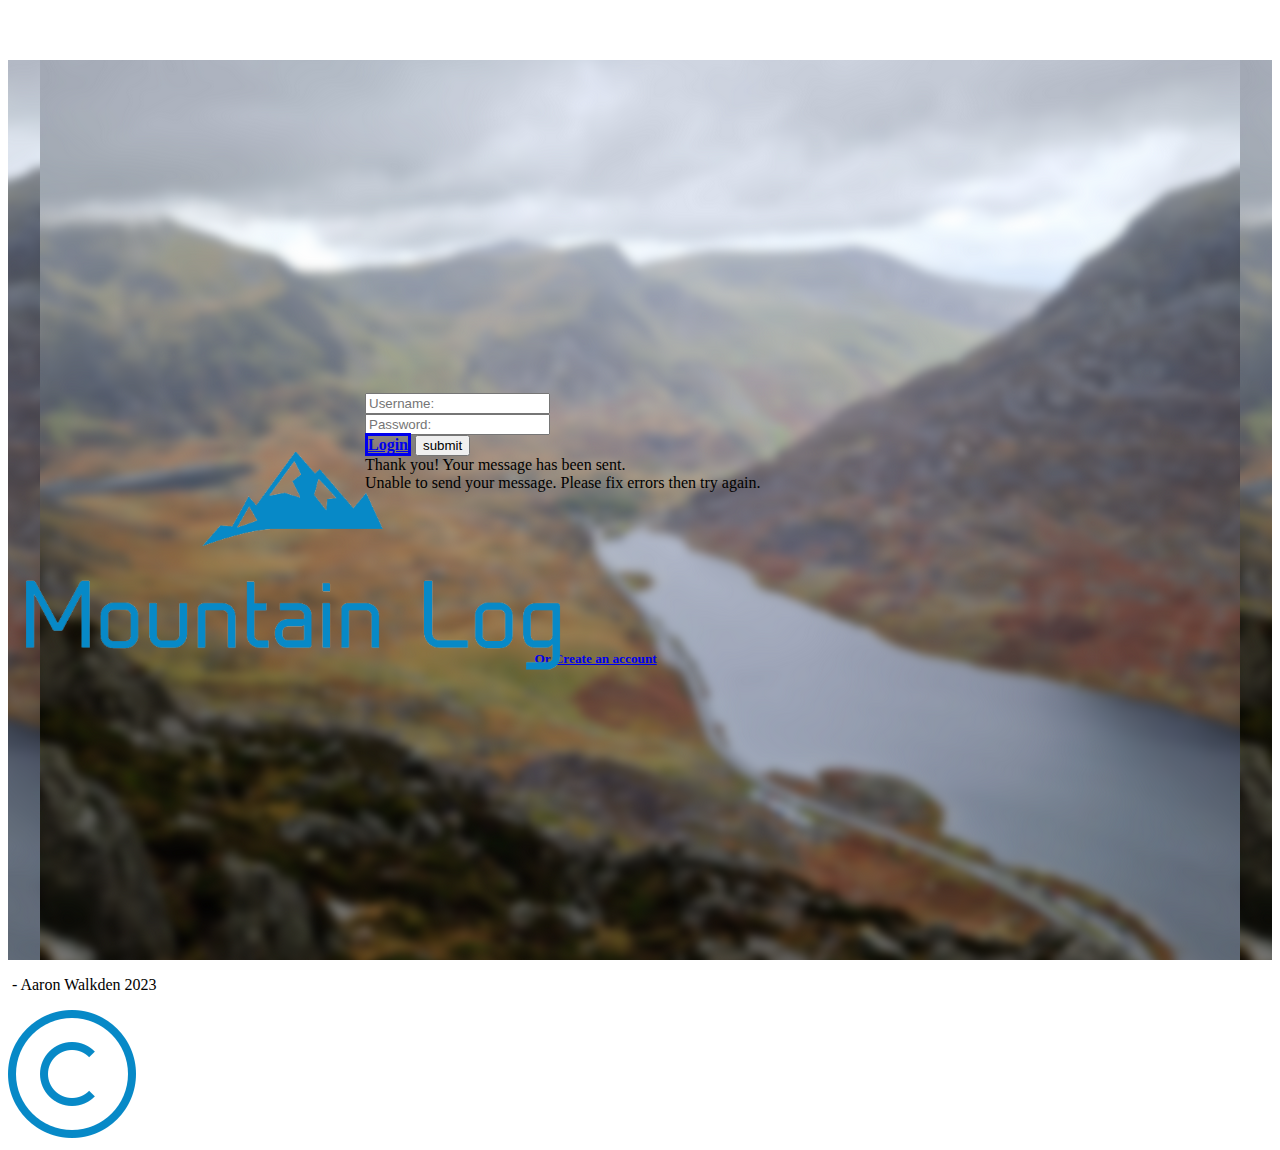
<file: index.html>
<!DOCTYPE html>
<html style="font-size: 16px;" lang="en">
  <head>
    <meta name="viewport" content="width=device-width, initial-scale=1.0">
    <meta charset="utf-8">
    <meta name="keywords" content="">
    <meta name="description" content="">
    <meta name="page_type" content="np-template-header-footer-from-plugin">
    <title>Login</title>
<link rel="stylesheet" href="Login.css" media="screen">
    <script class="u-script" type="text/javascript" src="jquery.js" defer=""></script>
    <script class="u-script" type="text/javascript" src="mountainweb.js" defer=""></script>
    <link rel="icon" href="images/favicon3.png">
    <link id="u-theme-google-font" rel="stylesheet" href="https://fonts.googleapis.com/css?family=Roboto:100,100i,300,300i,400,400i,500,500i,700,700i,900,900i|Open+Sans:300,300i,400,400i,500,500i,600,600i,700,700i,800,800i">
    
    
    <script type="application/ld+json">{
		"@context": "http://schema.org",
		"@type": "Organization",
		"name": "Mountain Log"
}</script>
    <meta name="theme-color" content="#478ac9">
    <meta property="og:title" content="Login">
    <meta property="og:description" content="">
    <meta property="og:type" content="website">
  </head>
  <body data-home-page="Login.html" data-home-page-title="Login" class="u-body u-xl-mode">
    <section class="u-clearfix u-image u-section-1" id="sec-faae" data-image-width="1200" data-image-height="1600">
      <div class="u-clearfix u-sheet u-valign-middle-lg u-valign-middle-md u-valign-middle-xl u-sheet-1">
        <div class="u-border-5 u-border-custom-color-1 u-grey-90 u-preserve-proportions u-radius-21 u-shape u-shape-round u-shape-1"></div>
        <div class="u-expanded-width-xs u-form u-form-1">
          <form action="#" method="POST" class="u-clearfix u-form-spacing-10 u-form-vertical u-inner-form" source="custom" name="form" style="padding: 10px;">
            <div class="u-form-group u-form-name">
              <label for="name-abc1" class="u-form-control-hidden u-label u-text-grey-90"></label>
              <input type="text" placeholder="Username:" id="name-abc1" name="username" class="u-border-2 u-border-custom-color-1 u-grey-90 u-input u-input-rectangle u-radius-9" required="">
            </div>
            <div class="u-form-email u-form-group">
              <label for="email-abc1" class="u-form-control-hidden u-label u-text-grey-90"></label>
              <input type="email" placeholder="Password:" id="email-abc1" name="password" class="u-border-2 u-border-custom-color-1 u-grey-90 u-input u-input-rectangle u-radius-9" required="">
            </div>
            <div class="u-align-center u-form-group u-form-submit">
              <a href="#" class="u-border-2 u-border-grey-90 u-border-hover-custom-color-1 u-btn u-btn-round u-btn-submit u-button-style u-custom-color-1 u-hover-grey-90 u-radius-12 u-text-grey-90 u-text-hover-custom-color-1 u-btn-1">Login</a>
              <input type="submit" value="submit" class="u-form-control-hidden">
            </div>
            <div class="u-form-send-message u-form-send-success"> Thank you! Your message has been sent. </div>
            <div class="u-form-send-error u-form-send-message"> Unable to send your message. Please fix errors then try again. </div>
            <input type="hidden" value="" name="recaptchaResponse">
          </form>
        </div>
        <h5 class="u-align-center u-text u-text-custom-color-1 u-text-1">
          <a class="u-active-none u-border-none u-btn u-button-link u-button-style u-hover-none u-none u-text-palette-1-base u-btn-2" href="Signup.html" data-page-id="126832596">Or Create an account</a>
        </h5>
        <img class="u-image u-image-default u-image-1" src="images/favicon.png" alt="" data-image-width="800" data-image-height="342">
      </div>
    </section>
    
    
    <footer class="u-align-center u-clearfix u-footer u-grey-90 u-footer" id="sec-f38b"><div class="u-clearfix u-sheet u-sheet-1">
        <p class="u-align-center u-small-text u-text u-text-custom-color-1 u-text-variant u-text-1">&nbsp;- Aaron Walkden 2023</p><span class="u-file-icon u-icon u-text-custom-color-1 u-icon-1"><img src="images/5.png" alt=""></span>
      </div></footer>
  </body>
</html>
</file>
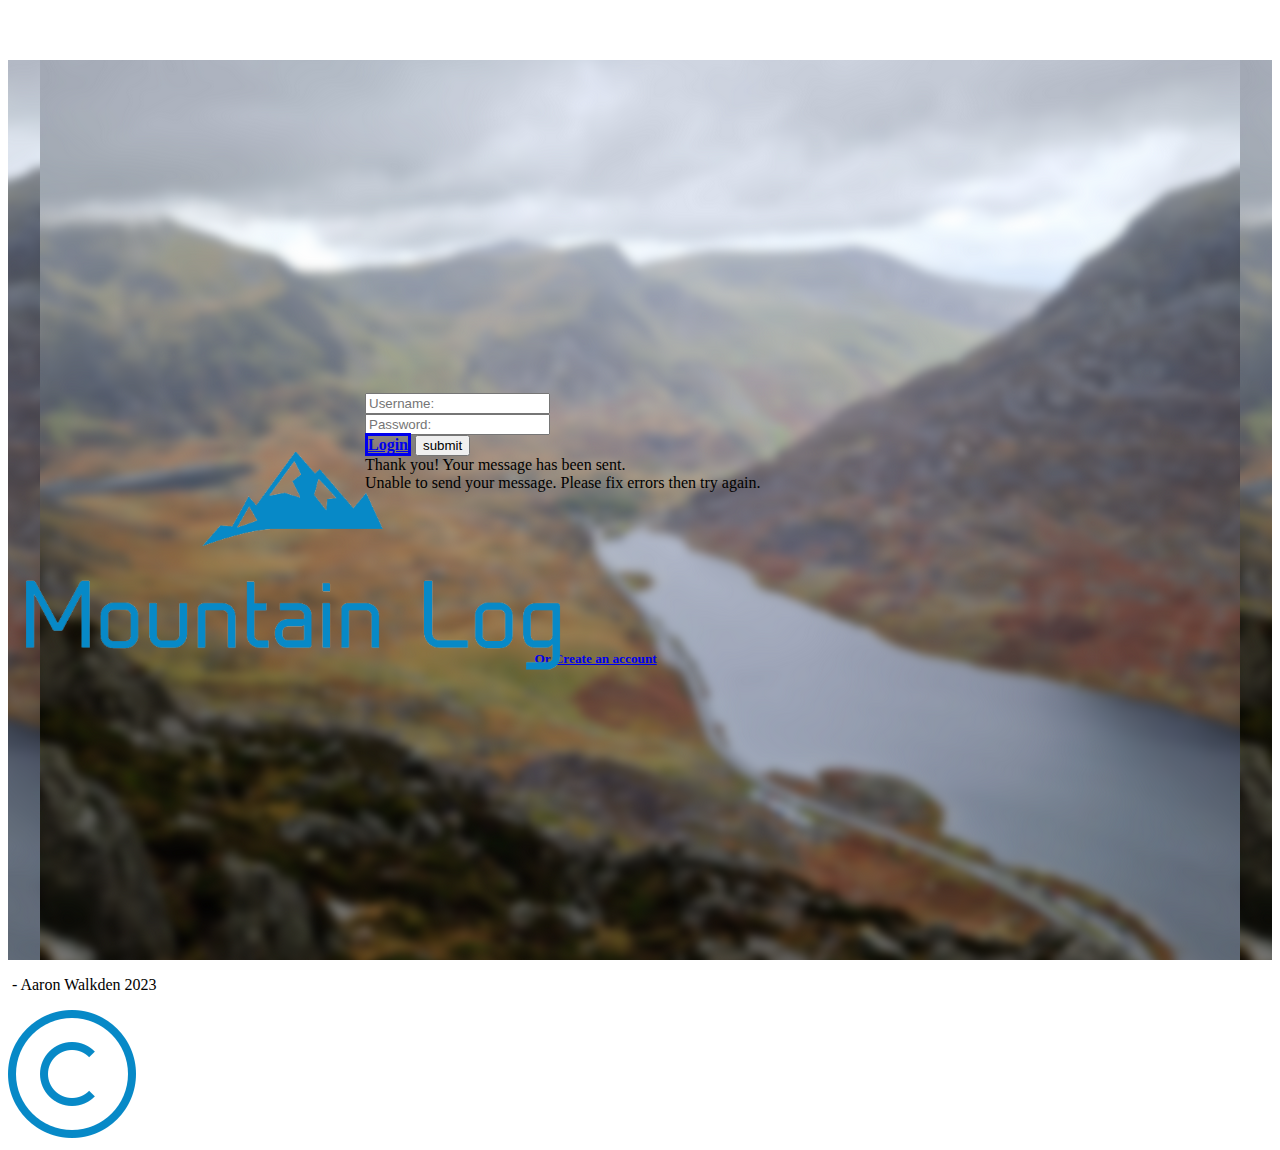
<file: Login.html>
<!DOCTYPE html>
<html style="font-size: 16px;" lang="en">
  <head>
    <meta name="viewport" content="width=device-width, initial-scale=1.0">
    <meta charset="utf-8">
    <meta name="keywords" content="">
    <meta name="description" content="">
    <meta name="page_type" content="np-template-header-footer-from-plugin">
    <title>Login</title>
<link rel="stylesheet" href="Login.css" media="screen">
    <script class="u-script" type="text/javascript" src="jquery.js" defer=""></script>
    <script class="u-script" type="text/javascript" src="mountainweb.js" defer=""></script>
    <link rel="icon" href="images/favicon3.png">
    <link id="u-theme-google-font" rel="stylesheet" href="https://fonts.googleapis.com/css?family=Roboto:100,100i,300,300i,400,400i,500,500i,700,700i,900,900i|Open+Sans:300,300i,400,400i,500,500i,600,600i,700,700i,800,800i">
    
    
    <script type="application/ld+json">{
		"@context": "http://schema.org",
		"@type": "Organization",
		"name": "Mountain Log"
}</script>
    <meta name="theme-color" content="#478ac9">
    <meta property="og:title" content="Login">
    <meta property="og:description" content="">
    <meta property="og:type" content="website">
  </head>
  <body class="u-body u-xl-mode">
    <section class="u-clearfix u-image u-section-1" id="sec-faae" data-image-width="1200" data-image-height="1600">
      <div class="u-clearfix u-sheet u-valign-middle-lg u-valign-middle-md u-valign-middle-xl u-sheet-1">
        <div class="u-border-5 u-border-custom-color-1 u-grey-90 u-preserve-proportions u-radius-21 u-shape u-shape-round u-shape-1"></div>
        <div class="u-expanded-width-xs u-form u-form-1">
          <form action="#" method="POST" class="u-clearfix u-form-spacing-10 u-form-vertical u-inner-form" source="custom" name="form" style="padding: 10px;">
            <div class="u-form-group u-form-name">
              <label for="name-abc1" class="u-form-control-hidden u-label u-text-grey-90"></label>
              <input type="text" placeholder="Username:" id="name-abc1" name="username" class="u-border-2 u-border-custom-color-1 u-grey-90 u-input u-input-rectangle u-radius-9" required="">
            </div>
            <div class="u-form-email u-form-group">
              <label for="email-abc1" class="u-form-control-hidden u-label u-text-grey-90"></label>
              <input type="email" placeholder="Password:" id="email-abc1" name="password" class="u-border-2 u-border-custom-color-1 u-grey-90 u-input u-input-rectangle u-radius-9" required="">
            </div>
            <div class="u-align-center u-form-group u-form-submit">
              <a href="#" class="u-border-2 u-border-grey-90 u-border-hover-custom-color-1 u-btn u-btn-round u-btn-submit u-button-style u-custom-color-1 u-hover-grey-90 u-radius-12 u-text-grey-90 u-text-hover-custom-color-1 u-btn-1">Login</a>
              <input type="submit" value="submit" class="u-form-control-hidden">
            </div>
            <div class="u-form-send-message u-form-send-success"> Thank you! Your message has been sent. </div>
            <div class="u-form-send-error u-form-send-message"> Unable to send your message. Please fix errors then try again. </div>
            <input type="hidden" value="" name="recaptchaResponse">
          </form>
        </div>
        <h5 class="u-align-center u-text u-text-custom-color-1 u-text-1">
          <a class="u-active-none u-border-none u-btn u-button-link u-button-style u-hover-none u-none u-text-palette-1-base u-btn-2" href="Signup.html" data-page-id="126832596">Or Create an account</a>
        </h5>
        <img class="u-image u-image-default u-image-1" src="images/favicon.png" alt="" data-image-width="800" data-image-height="342">
      </div>
    </section>
    
    
    <footer class="u-align-center u-clearfix u-footer u-grey-90 u-footer" id="sec-f38b"><div class="u-clearfix u-sheet u-sheet-1">
        <p class="u-align-center u-small-text u-text u-text-custom-color-1 u-text-variant u-text-1">&nbsp;- Aaron Walkden 2023</p><span class="u-file-icon u-icon u-text-custom-color-1 u-icon-1"><img src="images/5.png" alt=""></span>
      </div></footer>
  </body>
</html>
</file>
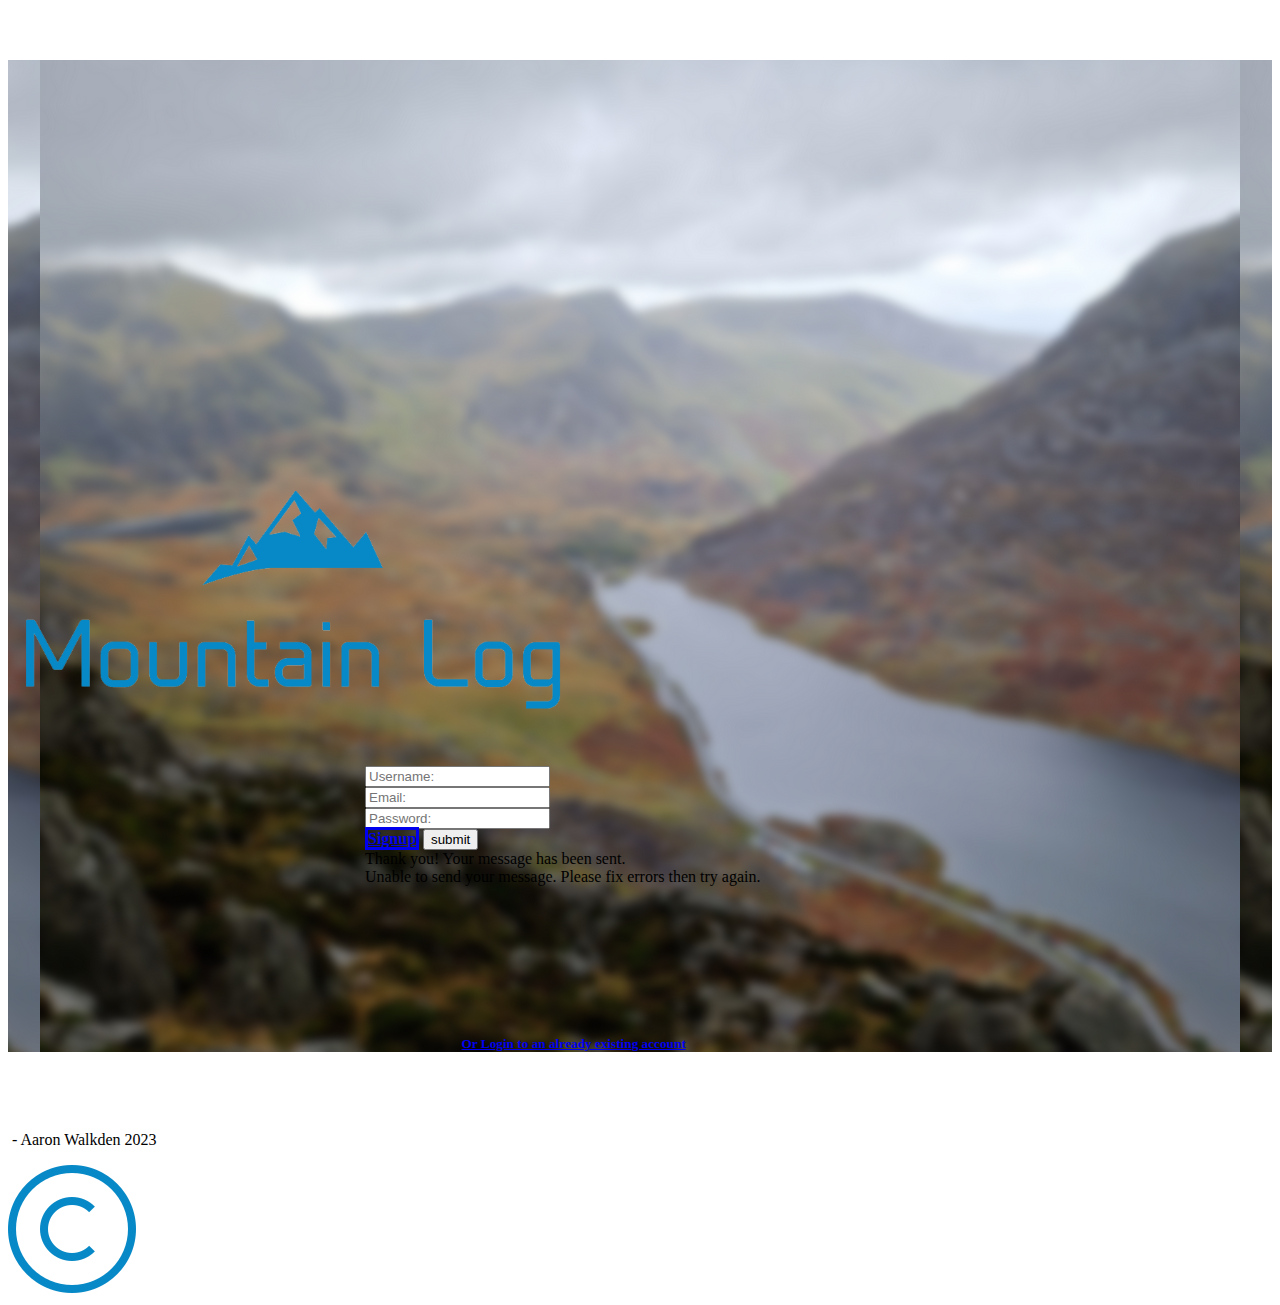
<file: Signup.html>
<!DOCTYPE html>
<html style="font-size: 16px;" lang="en">
  <head>
    <meta name="viewport" content="width=device-width, initial-scale=1.0">
    <meta charset="utf-8">
    <meta name="keywords" content="">
    <meta name="description" content="">
    <meta name="page_type" content="np-template-header-footer-from-plugin">
    <title>Signup</title>
<link rel="stylesheet" href="Signup.css" media="screen">
    <script class="u-script" type="text/javascript" src="jquery.js" defer=""></script>
    <script class="u-script" type="text/javascript" src="mountainweb.js" defer=""></script>
    <link rel="icon" href="images/favicon3.png">
    <link id="u-theme-google-font" rel="stylesheet" href="https://fonts.googleapis.com/css?family=Roboto:100,100i,300,300i,400,400i,500,500i,700,700i,900,900i|Open+Sans:300,300i,400,400i,500,500i,600,600i,700,700i,800,800i">
    
    
    <script type="application/ld+json">{
		"@context": "http://schema.org",
		"@type": "Organization",
		"name": "Mountain Log"
}</script>
    <meta name="theme-color" content="#478ac9">
    <meta property="og:title" content="Signup">
    <meta property="og:description" content="">
    <meta property="og:type" content="website">
  </head>
  <body class="u-body u-xl-mode"> 
    <section class="u-clearfix u-image u-section-1" id="sec-9b3e" data-image-width="1200" data-image-height="1600">
      <div class="u-clearfix u-sheet u-valign-middle-lg u-valign-middle-md u-valign-middle-xl u-sheet-1">
        <div class="u-border-5 u-border-custom-color-1 u-grey-90 u-preserve-proportions u-radius-21 u-shape u-shape-round u-shape-1"></div>
        <img class="u-image u-image-default u-image-1" src="images/new_logo_noback.png" alt="" data-image-width="800" data-image-height="342">
        <div class="u-expanded-width-xs u-form u-form-1">
          <form action="#" method="POST" class="u-clearfix u-form-spacing-10 u-form-vertical u-inner-form" source="custom" name="form" style="padding: 10px;">
            <div class="u-form-group u-form-name">
              <label for="name-abc1" class="u-form-control-hidden u-label u-text-grey-90"></label>
              <input type="text" placeholder="Username:" id="name-abc1" name="username" class="u-border-2 u-border-custom-color-1 u-grey-90 u-input u-input-rectangle u-radius-9" required="">
            </div>
            <div class="u-form-email u-form-group">
              <label for="email-abc1" class="u-form-control-hidden u-label u-text-grey-90"></label>
              <input type="email" placeholder="Email:" id="email-abc1" name="email" class="u-border-2 u-border-custom-color-1 u-grey-90 u-input u-input-rectangle u-radius-9" required="">
            </div>
            <div class="u-form-group u-form-group-3">
              <label for="text-9fff" class="u-form-control-hidden u-label u-text-grey-90"></label>
              <input type="text" id="text-9fff" name="password" class="u-border-2 u-border-custom-color-1 u-grey-90 u-input u-input-rectangle u-radius-9" placeholder="Password:">
            </div>
            <div class="u-align-center u-form-group u-form-submit">
              <a href="#" class="u-border-2 u-border-grey-90 u-border-hover-custom-color-1 u-btn u-btn-round u-btn-submit u-button-style u-custom-color-1 u-hover-grey-90 u-radius-12 u-text-grey-90 u-text-hover-custom-color-1 u-btn-1">Signup</a>
              <input type="submit" value="submit" class="u-form-control-hidden">
            </div>
            <div class="u-form-send-message u-form-send-success"> Thank you! Your message has been sent. </div>
            <div class="u-form-send-error u-form-send-message"> Unable to send your message. Please fix errors then try again. </div>
            <input type="hidden" value="" name="recaptchaResponse">
          </form>
        </div>
        <h5 class="u-align-center u-text u-text-custom-color-1 u-text-1">
          <a class="u-active-none u-border-none u-btn u-button-link u-button-style u-hover-none u-none u-text-palette-1-base u-btn-2" href="Login.html" data-page-id="235205567">Or Login&nbsp;to an already existing account</a>
        </h5>
      </div>
    </section>
    
    
    <footer class="u-align-center u-clearfix u-footer u-grey-90 u-footer" id="sec-f38b"><div class="u-clearfix u-sheet u-sheet-1">
        <p class="u-align-center u-small-text u-text u-text-custom-color-1 u-text-variant u-text-1">&nbsp;- Aaron Walkden 2023</p><span class="u-file-icon u-icon u-text-custom-color-1 u-icon-1"><img src="images/5.png" alt=""></span>
      </div></footer>

  </body>
</html>
</file>
<file: Login.css>
.u-section-1 {
  background-image: url("images/tryfan_blurred.png");
  background-position: 50% 50%;
}

.u-section-1 .u-sheet-1 {
  min-height: 100vh;
}

.u-section-1 .u-shape-1 {
  width: 646px;
  height: 646px;
  margin: 60px auto 0;
}

.u-section-1 .u-form-1 {
  height: 189px;
  width: 570px;
  margin: -323px auto 0;
}

.u-section-1 .u-btn-1 {
  background-image: none;
  border-style: solid;
  font-weight: 700;
}

.u-section-1 .u-text-1 {
  font-weight: 700;
  width: 211px;
  margin: 79px auto 0;
}

.u-section-1 .u-btn-2 {
  background-image: none;
  padding: 0;
}

.u-section-1 .u-image-1 {
  width: 570px;
  height: 244px;
  margin: -568px auto 0;
}

@media (max-width: 767px) {
  .u-section-1 .u-shape-1 {
    width: 540px;
    height: 540px;
    margin-top: 204px;
    margin-left: 0;
    margin-right: 0;
  }

  .u-section-1 .u-form-1 {
    width: 490px;
    margin-top: -230px;
  }

  .u-section-1 .u-text-1 {
    margin-top: 0;
  }

  .u-section-1 .u-image-1 {
    width: 493px;
    height: 211px;
    margin-top: -464px;
  }
}

@media (max-width: 575px) {
  .u-section-1 .u-sheet-1 {
    min-height: 718px;
  }

  .u-section-1 .u-shape-1 {
    width: 371px;
    height: 371px;
    margin-left: -15px;
    margin-right: -15px;
  }

  .u-section-1 .u-form-1 {
    margin-top: -226px;
    margin-right: initial;
    margin-left: initial;
    width: auto;
  }

  .u-section-1 .u-image-1 {
    width: 303px;
    height: 122px;
    margin-top: -350px;
    margin-bottom: 60px;
  }
}
</file>
<file: Signup.css>
.u-section-1 {
  background-image: url("images/tryfan_blurred.png");
  background-position: 50% 50%;
}

.u-section-1 .u-sheet-1 {
  min-height: 100vh;
}

.u-section-1 .u-shape-1 {
  width: 646px;
  height: 646px;
  margin: 60px auto 0;
}

.u-section-1 .u-image-1 {
  width: 570px;
  height: 244px;
  margin: -599px auto 0;
}

.u-section-1 .u-form-1 {
  height: 248px;
  width: 570px;
  margin: 32px auto 0;
}

.u-section-1 .u-form-group-3 {
  margin-left: 0;
}

.u-section-1 .u-btn-1 {
  background-image: none;
  border-style: solid;
  font-weight: 700;
}

.u-section-1 .u-text-1 {
  font-weight: 700;
  width: 357px;
  margin: 32px auto 79px;
}

.u-section-1 .u-btn-2 {
  background-image: none;
  padding: 0;
}

@media (max-width: 1199px) {
  .u-section-1 .u-text-1 {
    margin-bottom: 60px;
  }
}

@media (max-width: 767px) {
  .u-section-1 .u-shape-1 {
    width: 540px;
    height: 540px;
    margin-top: 198px;
    margin-left: 0;
    margin-right: 0;
  }

  .u-section-1 .u-image-1 {
    height: 217px;
    width: 508px;
    margin-top: -518px;
  }

  .u-section-1 .u-form-1 {
    width: 449px;
    margin-top: 0;
  }

  .u-section-1 .u-text-1 {
    margin-top: 16px;
  }
}

@media (max-width: 575px) {
  .u-section-1 .u-sheet-1 {
    min-height: 606px;
  }

  .u-section-1 .u-shape-1 {
    width: 390px;
    height: 390px;
    margin-top: 77px;
    margin-left: -25px;
    margin-right: -25px;
  }

  .u-section-1 .u-image-1 {
    width: 270px;
    height: 115px;
    margin-top: -382px;
  }

  .u-section-1 .u-form-1 {
    margin-top: -12px;
    margin-right: initial;
    margin-left: initial;
    width: auto;
  }

  .u-section-1 .u-text-1 {
    width: auto;
    margin-top: 0;
    margin-left: -7px;
    margin-right: -7px;
  }
}
</file>
